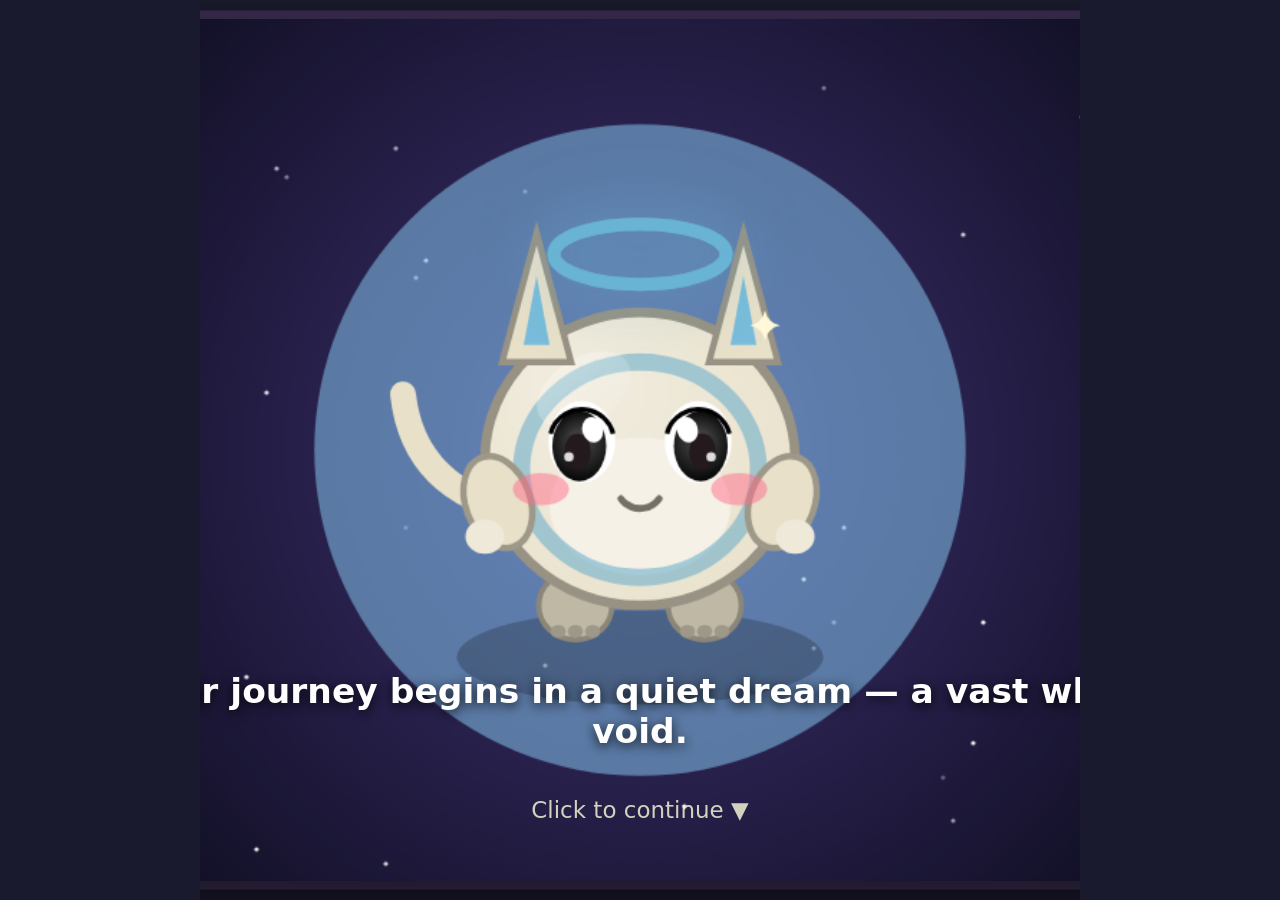
<file: rockruff-game/index.html>
<!DOCTYPE html>
<html lang="en">
<head>
<meta charset="UTF-8">
<meta name="viewport" content="width=device-width, initial-scale=1.0">
<title>Rockruff — A Pokémon Adventure</title>
<link rel="stylesheet" href="style.css">
</head>
<body>
<div id="game-root">
  <canvas id="game-canvas" width="880" height="600"></canvas>

  <div id="hud">
    <div id="hud-money">💰 <span id="hud-money-val">0</span></div>
    <div id="hud-dex">📘 <span id="hud-dex-val">0</span>/<span id="hud-dex-total">0</span></div>
    <div id="hud-party"></div>
  </div>

  <div id="interact-hint" class="hidden">Press <b>E</b> / <b>Enter</b> to interact</div>

  <div id="pause-hint" class="hidden">Press <b>Esc</b> for menu</div>

  <div id="textbox" class="hidden">
    <div id="textbox-name"></div>
    <div id="textbox-text"></div>
    <div id="textbox-more">▼</div>
  </div>

  <div id="battle-screen" class="hidden">
    <div id="battle-enemy-info" class="battle-info-card">
      <div class="mon-name-row"><span id="battle-enemy-name"></span><span id="battle-enemy-level"></span></div>
      <div class="hp-bar-track"><div id="battle-enemy-hp" class="hp-bar-fill"></div></div>
    </div>
    <div id="battle-player-info" class="battle-info-card">
      <div class="mon-name-row"><span id="battle-player-name"></span><span id="battle-player-level"></span></div>
      <div class="hp-bar-track"><div id="battle-player-hp" class="hp-bar-fill"></div></div>
      <div id="battle-player-hp-text"></div>
    </div>
    <div id="battle-menu-area"></div>
  </div>

  <div id="modal-screen" class="hidden">
    <div id="modal-card">
      <div id="modal-header">
        <span id="modal-title"></span>
        <button id="modal-close">✕</button>
      </div>
      <div id="modal-body"></div>
    </div>
  </div>

  <div id="intro-screen" class="hidden">
    <div id="intro-canvas-wrap"><canvas id="intro-canvas" width="880" height="600"></canvas></div>
    <div id="intro-text"></div>
    <div id="intro-more">Click to continue ▼</div>
  </div>

  <div id="mobile-controls" class="hidden">
    <div id="dpad">
      <button data-dir="up">▲</button>
      <button data-dir="left">◀</button>
      <button data-dir="down">▼</button>
      <button data-dir="right">▶</button>
    </div>
    <button id="mobile-interact">E</button>
  </div>
</div>
<script type="module" src="js/main.js"></script>
</body>
</html>
</file>
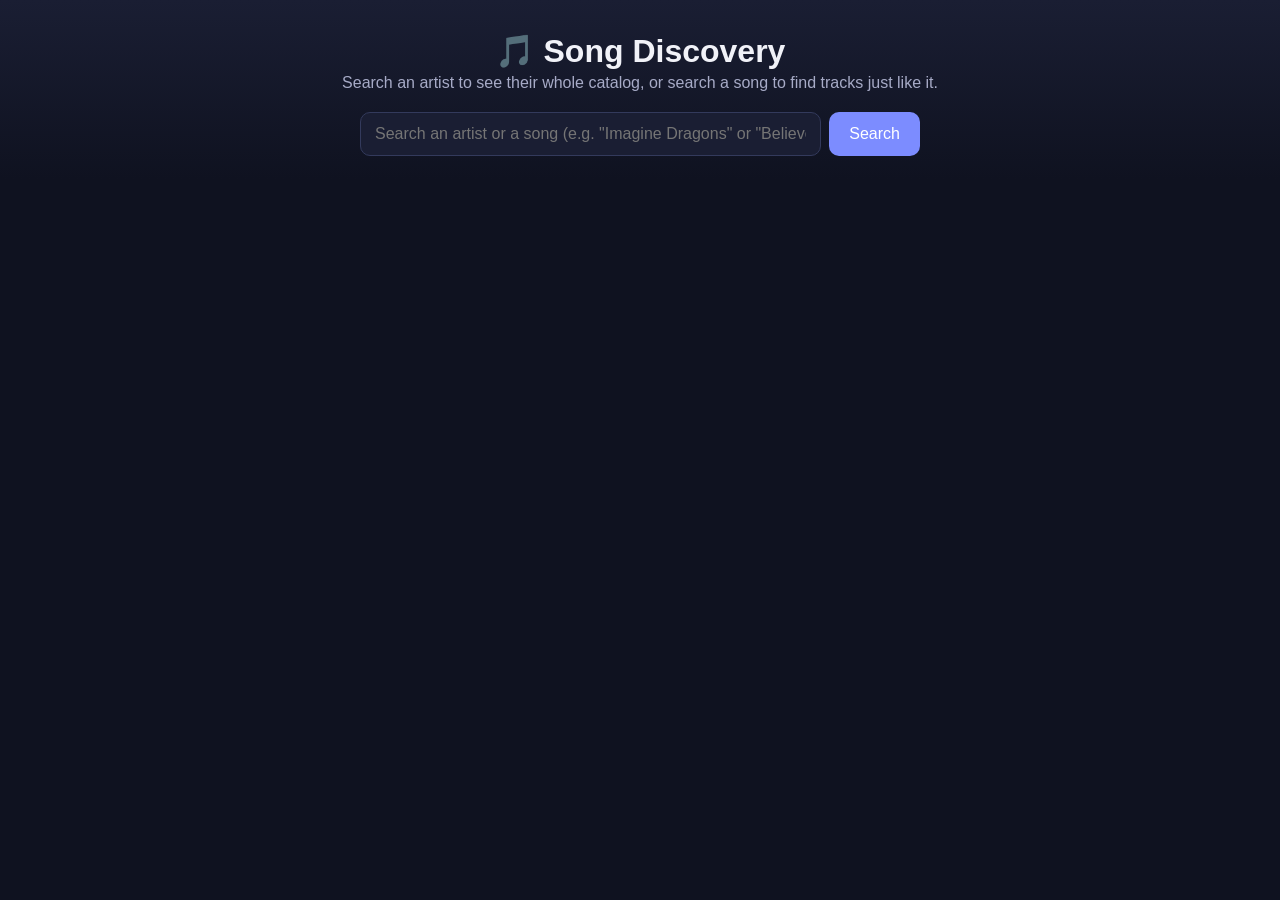
<file: song-discovery/index.html>
<!DOCTYPE html>
<html lang="en">
<head>
<meta charset="UTF-8">
<meta name="viewport" content="width=device-width, initial-scale=1.0">
<title>Song Discovery</title>
<link rel="stylesheet" href="style.css">
</head>
<body>
  <header class="topbar">
    <h1>🎵 Song Discovery</h1>
    <p class="subtitle">Search an artist to see their whole catalog, or search a song to find tracks just like it.</p>
    <form id="search-form" class="search-form">
      <input id="search-input" type="text" placeholder="Search an artist or a song (e.g. &quot;Imagine Dragons&quot; or &quot;Believer&quot;)" autocomplete="off" />
      <button type="submit">Search</button>
    </form>
  </header>

  <main id="app">
    <p id="status" class="status" hidden></p>

    <section id="artist-view" hidden>
      <div class="artist-header">
        <img id="artist-art" class="artist-art" alt="" />
        <div>
          <h2 id="artist-name"></h2>
          <p id="artist-bio" class="bio"></p>
          <a id="artist-videos-link" class="video-link" target="_blank" rel="noopener">▶ Watch videos on YouTube</a>
        </div>
      </div>
      <h3>Full track list</h3>
      <ul id="artist-tracks" class="track-list"></ul>
    </section>

    <section id="song-results" hidden>
      <h3>Matching songs</h3>
      <ul id="song-list" class="track-list"></ul>
    </section>

    <section id="detail-view" hidden>
      <button id="back-btn" class="back-btn">&larr; Back to results</button>
      <div class="detail-header">
        <img id="detail-art" class="detail-art" alt="" />
        <div>
          <h2 id="detail-title"></h2>
          <p id="detail-artist"></p>
          <p id="detail-genre"></p>
          <audio id="detail-audio" controls></audio>
          <div class="detail-links">
            <a id="detail-video-link" class="video-link" target="_blank" rel="noopener">▶ Watch video on YouTube</a>
            <a id="detail-store-link" class="store-link" target="_blank" rel="noopener">Open in Apple Music</a>
          </div>
        </div>
      </div>
      <p id="detail-bio" class="bio"></p>
      <h3>Songs like this one</h3>
      <ul id="similar-list" class="track-list"></ul>
    </section>
  </main>

  <script src="app.js"></script>
</body>
</html>
</file>
<file: rockruff-game/style.css>
* { box-sizing: border-box; }
html, body {
  margin: 0; padding: 0; height: 100%;
  background: #1a1a2e;
  font-family: 'Comic Sans MS', 'Baloo 2', system-ui, sans-serif;
  overflow: hidden;
  color: #3a2e22;
  display: flex; align-items: center; justify-content: center;
}

/* #game-root is always laid out at its native 880x600 design size, then uniformly
   transform:scale()'d by main.js to fit the viewport — this keeps the canvas crisp and
   every DOM overlay (HUD, menus, text) proportional instead of stretching or cropping
   on odd/portrait aspect ratios like a phone screen. */
#game-root {
  position: relative;
  width: 880px;
  height: 600px;
  margin: 0;
  border-radius: 22px;
  overflow: hidden;
  box-shadow: 0 20px 60px rgba(0,0,0,0.55), 0 0 0 6px #3a2e50;
  background: #7bc45c;
}

canvas { display: block; image-rendering: auto; }

/* ---------------- HUD ---------------- */
#hud {
  position: absolute; top: 12px; left: 12px; right: 12px;
  display: flex; justify-content: space-between; align-items: flex-start;
  pointer-events: none;
  z-index: 20;
}
#hud-money, #hud-dex {
  background: rgba(255,255,255,0.92);
  border: 3px solid #e0c58c;
  border-radius: 14px;
  padding: 6px 14px;
  font-weight: 800;
  font-size: 18px;
  margin-right: 8px;
  box-shadow: 0 3px 0 rgba(0,0,0,0.15);
}
#hud-party {
  display: flex; gap: 6px;
}
.hud-party-icon {
  width: 34px; height: 34px; border-radius: 50%;
  background: rgba(255,255,255,0.92);
  border: 2px solid #fff;
  box-shadow: 0 2px 0 rgba(0,0,0,0.15);
}

#interact-hint, #pause-hint {
  position: absolute; bottom: 130px; left: 50%; transform: translateX(-50%);
  background: rgba(20,20,30,0.8); color: #fff; padding: 6px 16px; border-radius: 20px;
  font-size: 14px; z-index: 20; pointer-events: none;
}
#pause-hint { bottom: 12px; opacity: 0.7; font-size: 12px; }

.hidden { display: none !important; }

/* ---------------- Textbox ---------------- */
#textbox {
  position: absolute; left: 20px; right: 20px; bottom: 20px;
  background: #fff; border: 4px solid #3a2e50; border-radius: 16px;
  padding: 14px 20px; min-height: 90px;
  box-shadow: 0 6px 0 rgba(0,0,0,0.25);
  z-index: 30;
  cursor: pointer;
}
#textbox-name {
  font-weight: 800; color: #e0472c; font-size: 15px; margin-bottom: 2px;
}
#textbox-text {
  font-size: 19px; line-height: 1.35; font-weight: 600;
}
#textbox-more {
  position: absolute; right: 18px; bottom: 10px; animation: bob 1s infinite;
}
@keyframes bob { 0%,100%{ transform: translateY(0);} 50%{ transform: translateY(4px);} }

/* ---------------- Battle screen ---------------- */
#battle-screen { position: absolute; inset: 0; z-index: 25; }
.battle-info-card {
  position: absolute;
  background: rgba(255,255,255,0.95);
  border: 3px solid #3a2e50;
  border-radius: 14px;
  padding: 8px 14px;
  width: 260px;
  box-shadow: 0 4px 0 rgba(0,0,0,0.2);
}
#battle-enemy-info { top: 24px; left: 24px; }
#battle-player-info { top: 300px; right: 24px; width: 280px; }
.mon-name-row { display: flex; justify-content: space-between; font-weight: 800; font-size: 16px; margin-bottom: 4px; }
.hp-bar-track { background: #ddd; border-radius: 8px; height: 12px; overflow: hidden; border: 2px solid #444; }
.hp-bar-fill { height: 100%; background: #4caf50; transition: width 0.5s ease, background 0.5s ease; }
#battle-player-hp-text { text-align: right; font-size: 12px; margin-top: 2px; font-weight: 700; color: #555; }

#battle-menu-area {
  position: absolute; left: 20px; right: 20px; bottom: 20px;
  min-height: 90px;
  z-index: 31;
}
.btn-grid {
  display: grid; grid-template-columns: 1fr 1fr; gap: 10px;
  background: #fff; border: 4px solid #3a2e50; border-radius: 16px; padding: 12px;
  box-shadow: 0 6px 0 rgba(0,0,0,0.25);
}
.btn-grid.single-col { grid-template-columns: 1fr; }
.game-btn {
  font-family: inherit; font-weight: 800; font-size: 17px;
  padding: 12px 14px; border-radius: 10px; border: none; cursor: pointer;
  background: #ffe8a0; color: #3a2e22;
  box-shadow: 0 3px 0 rgba(0,0,0,0.2);
  transition: transform 0.08s;
}
.game-btn:hover { background: #ffdb70; }
.game-btn:active { transform: translateY(2px); box-shadow: none; }
.game-btn.move-btn { text-align: left; }
.game-btn.danger { background: #ff9d8a; }
.game-btn.accent { background: #a8e6cf; }
.game-btn.back-btn { background: #ddd; }
.type-tag {
  display: inline-block; font-size: 11px; padding: 1px 8px; border-radius: 8px; color: #fff; font-weight: 700;
  margin-left: 6px; vertical-align: middle;
}

/* ---------------- Modal ---------------- */
#modal-screen {
  position: absolute; inset: 0; background: rgba(10,10,20,0.55);
  display: flex; align-items: center; justify-content: center; z-index: 40;
}
#modal-card {
  width: 720px; max-width: 92%; max-height: 85%;
  background: #fffaf0; border: 5px solid #3a2e50; border-radius: 20px;
  display: flex; flex-direction: column; box-shadow: 0 12px 0 rgba(0,0,0,0.3);
}
#modal-header {
  display: flex; justify-content: space-between; align-items: center;
  padding: 12px 18px; border-bottom: 3px solid #e0c58c;
  font-weight: 800; font-size: 20px;
}
#modal-close {
  border: none; background: #ff9d8a; width: 30px; height: 30px; border-radius: 50%;
  font-weight: 800; cursor: pointer; font-size: 15px;
}
#modal-body { padding: 16px 18px; overflow-y: auto; }

.dex-grid { display: grid; grid-template-columns: repeat(5, 1fr); gap: 10px; }
.dex-cell {
  border: 2px solid #e0c58c; border-radius: 12px; padding: 8px; text-align: center; background: #fff;
}
.dex-cell canvas { display: block; margin: 0 auto; }
.dex-cell.unseen { opacity: 0.35; filter: grayscale(1); }
.dex-cell .dex-name { font-size: 12px; font-weight: 700; margin-top: 4px; }

.party-row, .shop-row, .bag-row {
  display: flex; align-items: center; gap: 12px; padding: 8px; border-radius: 10px;
  border: 2px solid #e0c58c; margin-bottom: 8px; background: #fff; cursor: pointer;
}
.party-row:hover, .shop-row:hover, .bag-row:hover { background: #fff3d6; }
.party-row .info { flex: 1; }
.party-row .name-lv { font-weight: 800; }
.mini-hp-track { background: #ddd; border-radius: 6px; height: 8px; overflow: hidden; border: 1px solid #999; width: 160px; margin-top: 3px; }
.mini-hp-fill { height: 100%; background: #4caf50; }
.shop-row { justify-content: space-between; cursor: default; }
.shop-buy-btn { padding: 6px 14px; border-radius: 8px; border: none; background: #a8e6cf; font-weight: 800; cursor: pointer; }

/* ---------------- Intro ---------------- */
#intro-screen {
  position: absolute; inset: 0; background: #0a0a18; z-index: 50;
  display: flex; flex-direction: column; align-items: center; justify-content: center;
  cursor: pointer;
}
#intro-canvas-wrap { position: absolute; inset: 0; }
#intro-text {
  position: absolute; bottom: 90px; left: 60px; right: 60px;
  color: #fff; font-size: 24px; text-align: center; font-weight: 700;
  text-shadow: 0 2px 8px rgba(0,0,0,0.8);
  z-index: 2;
}
#intro-more { position: absolute; bottom: 40px; color: #ffd; opacity: 0.8; z-index: 2; animation: bob 1s infinite; }

/* ---------------- Mobile controls ---------------- */
#mobile-controls {
  position: absolute; bottom: 16px; left: 0; right: 0;
  display: flex; justify-content: space-between; align-items: flex-end; padding: 0 20px;
  z-index: 15; pointer-events: none;
}
#dpad { display: grid; grid-template-columns: repeat(3, 44px); grid-template-rows: repeat(3, 44px); gap: 3px; pointer-events: auto; }
#dpad button { grid-column: auto; opacity: 0.85; }
#dpad button[data-dir="up"] { grid-column: 2; grid-row: 1; }
#dpad button[data-dir="left"] { grid-column: 1; grid-row: 2; }
#dpad button[data-dir="down"] { grid-column: 2; grid-row: 2; }
#dpad button[data-dir="right"] { grid-column: 3; grid-row: 2; }
#dpad button, #mobile-interact {
  border-radius: 10px; border: none; background: rgba(255,255,255,0.85); font-weight: 800; font-size: 16px;
  box-shadow: 0 3px 0 rgba(0,0,0,0.25);
}
#mobile-interact { width: 56px; height: 56px; border-radius: 50%; pointer-events: auto; }

@media (max-width: 900px) {
  #mobile-controls { display: flex !important; }
}
</file>
<file: song-discovery/style.css>
:root {
  color-scheme: light dark;
  --bg: #0f1220;
  --panel: #1a1e33;
  --text: #f1f2f8;
  --muted: #a7abc7;
  --accent: #7c8cff;
}

* { box-sizing: border-box; }

body {
  margin: 0;
  font-family: -apple-system, BlinkMacSystemFont, "Segoe UI", Roboto, sans-serif;
  background: var(--bg);
  color: var(--text);
}

.topbar {
  padding: 32px 20px 24px;
  text-align: center;
  background: linear-gradient(180deg, #1a1e33, transparent);
}

.topbar h1 { margin: 0 0 4px; }
.subtitle { color: var(--muted); margin: 0 0 20px; }

.search-form {
  display: flex;
  gap: 8px;
  max-width: 560px;
  margin: 0 auto;
}

#search-input {
  flex: 1;
  padding: 12px 14px;
  border-radius: 10px;
  border: 1px solid #333a5c;
  background: var(--panel);
  color: var(--text);
  font-size: 16px;
}

.search-form button {
  padding: 12px 20px;
  border-radius: 10px;
  border: none;
  background: var(--accent);
  color: white;
  font-size: 16px;
  cursor: pointer;
}

.search-form button:hover { filter: brightness(1.1); }

#app {
  max-width: 860px;
  margin: 0 auto;
  padding: 0 20px 60px;
}

.status { text-align: center; color: var(--muted); }

.artist-header, .detail-header {
  display: flex;
  gap: 20px;
  align-items: flex-start;
  margin-bottom: 24px;
}

.artist-art, .detail-art {
  width: 140px;
  height: 140px;
  border-radius: 12px;
  object-fit: cover;
  background: var(--panel);
  flex-shrink: 0;
}

.bio {
  color: var(--muted);
  line-height: 1.5;
  max-width: 620px;
}

.video-link, .store-link {
  display: inline-block;
  margin-top: 8px;
  margin-right: 12px;
  color: var(--accent);
  text-decoration: none;
  font-weight: 600;
}

.video-link:hover, .store-link:hover { text-decoration: underline; }

h3 { border-bottom: 1px solid #2a2f4d; padding-bottom: 8px; }

.track-list {
  list-style: none;
  margin: 0;
  padding: 0;
  display: grid;
  gap: 10px;
}

.track-item {
  display: flex;
  align-items: center;
  gap: 14px;
  padding: 10px;
  background: var(--panel);
  border-radius: 10px;
  cursor: pointer;
  border: 1px solid transparent;
}

.track-item:hover { border-color: var(--accent); }

.track-item img {
  width: 56px;
  height: 56px;
  border-radius: 6px;
  object-fit: cover;
  flex-shrink: 0;
}

.track-item .track-meta { min-width: 0; }
.track-item .track-title { font-weight: 600; white-space: nowrap; overflow: hidden; text-overflow: ellipsis; }
.track-item .track-sub { color: var(--muted); font-size: 14px; white-space: nowrap; overflow: hidden; text-overflow: ellipsis; }

.back-btn {
  background: none;
  border: none;
  color: var(--accent);
  font-size: 15px;
  cursor: pointer;
  padding: 0 0 16px;
}

#detail-audio { display: block; margin: 10px 0; width: 320px; max-width: 100%; }

.detail-links a { margin-top: 4px; }
</file>
